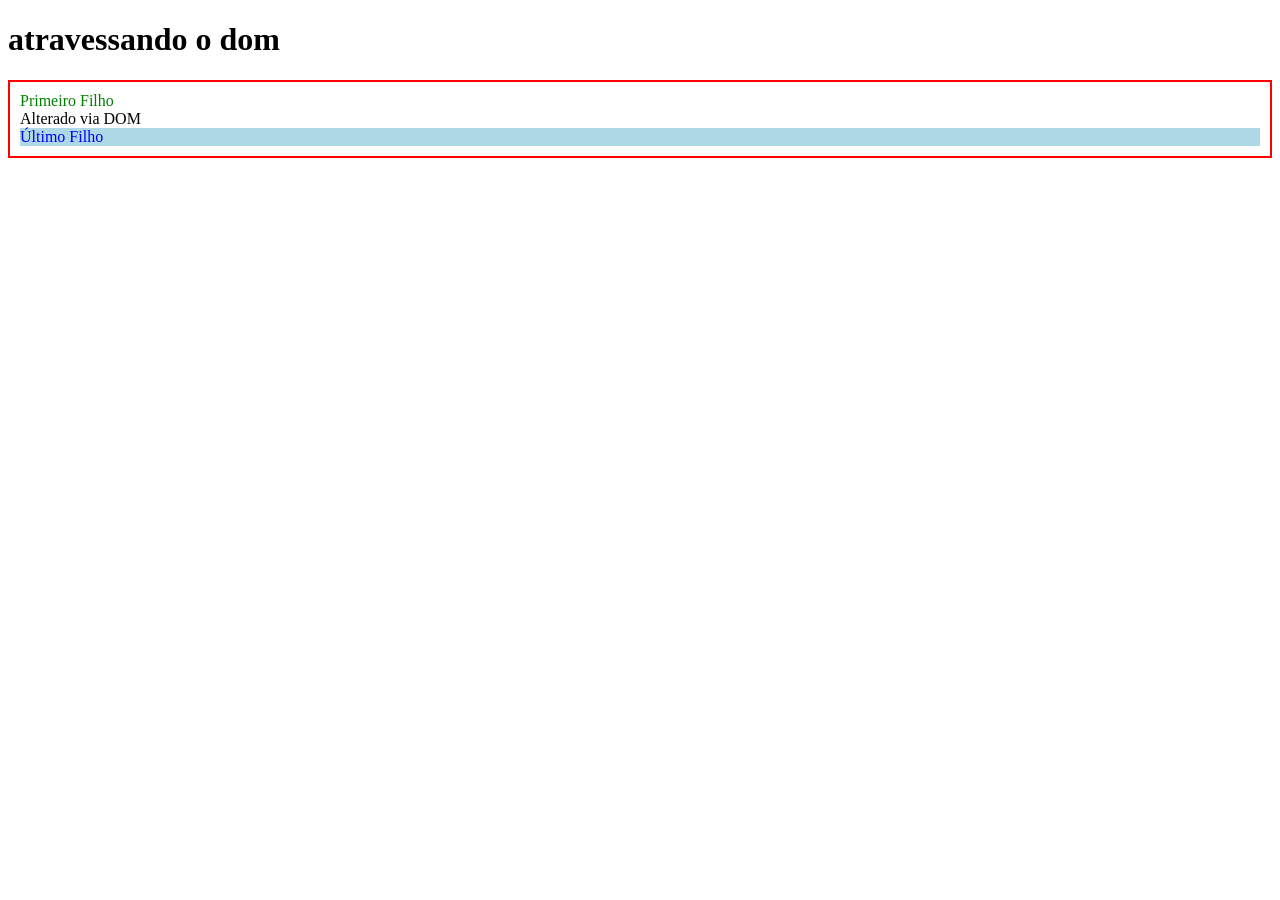
<file: 07 - manipulando o DOM/06 - atravessando o DOM/index.html>
<!DOCTYPE html>
<html lang="en">
<head>
    <meta charset="UTF-8">
    <meta name="viewport" content="width=device-width, initial-scale=1.0">
    <title>Document</title>
</head>
<body>
    
    <div class="container">
        <h1>atravessando o dom</h1>
        <div class="parent" >
            <div class="child">filho 1</div>
            <div class="child">filho 2</div>
            <div class="child">filho 3</div>            
        </div>
    </div>    

    <script src="script.js"></script>
    
</body>
</html>
</file>
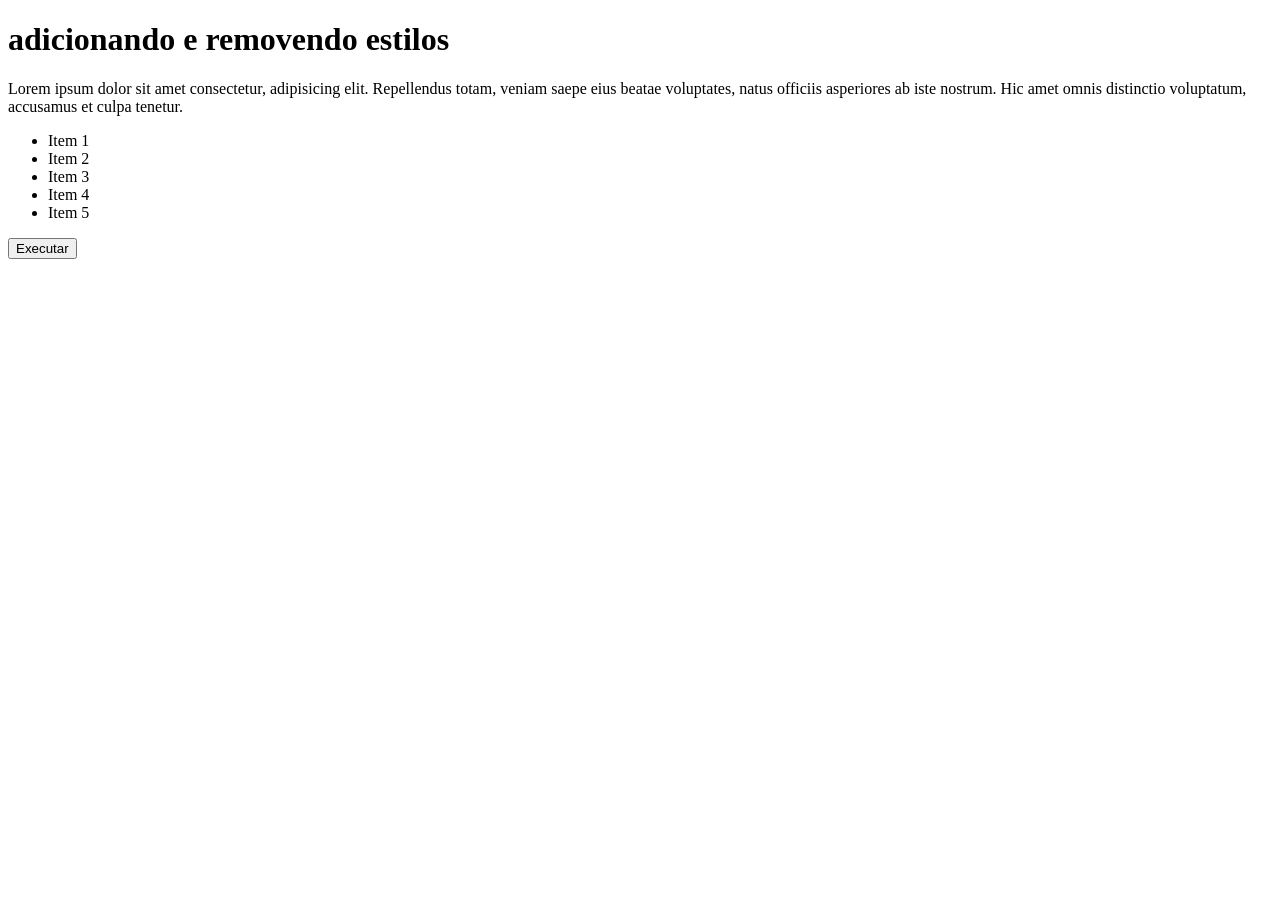
<file: 07 - manipulando o DOM/15 - adicninando e removendo estilos/index.html>
<!DOCTYPE html>
<html lang="en">
<head>
    <meta charset="UTF-8">
    <meta name="viewport" content="width=device-width, initial-scale=1.0">
    <title>adicionando e removendo estilos</title>
</head>
<body>
    <h1>adicionando e removendo estilos</h1>

    <div class="box">
        <p class="text">Lorem ipsum dolor sit amet consectetur, adipisicing elit. Repellendus totam, veniam saepe eius beatae voluptates, natus officiis asperiores ab iste nostrum. Hic amet omnis distinctio voluptatum, accusamus et culpa tenetur.</p>
        <ul class="item-list">
            <li class="item">Item 1</li>
            <li class="item">Item 2</li>
            <li class="item">Item 3</li>
            <li class="item">Item 4</li>
            <li class="item">Item 5</li>
        </ul>
        <button class="botao">Executar</button>
    </div>    

    <script src="script.js"></script>
</body>
</html>
</file>
